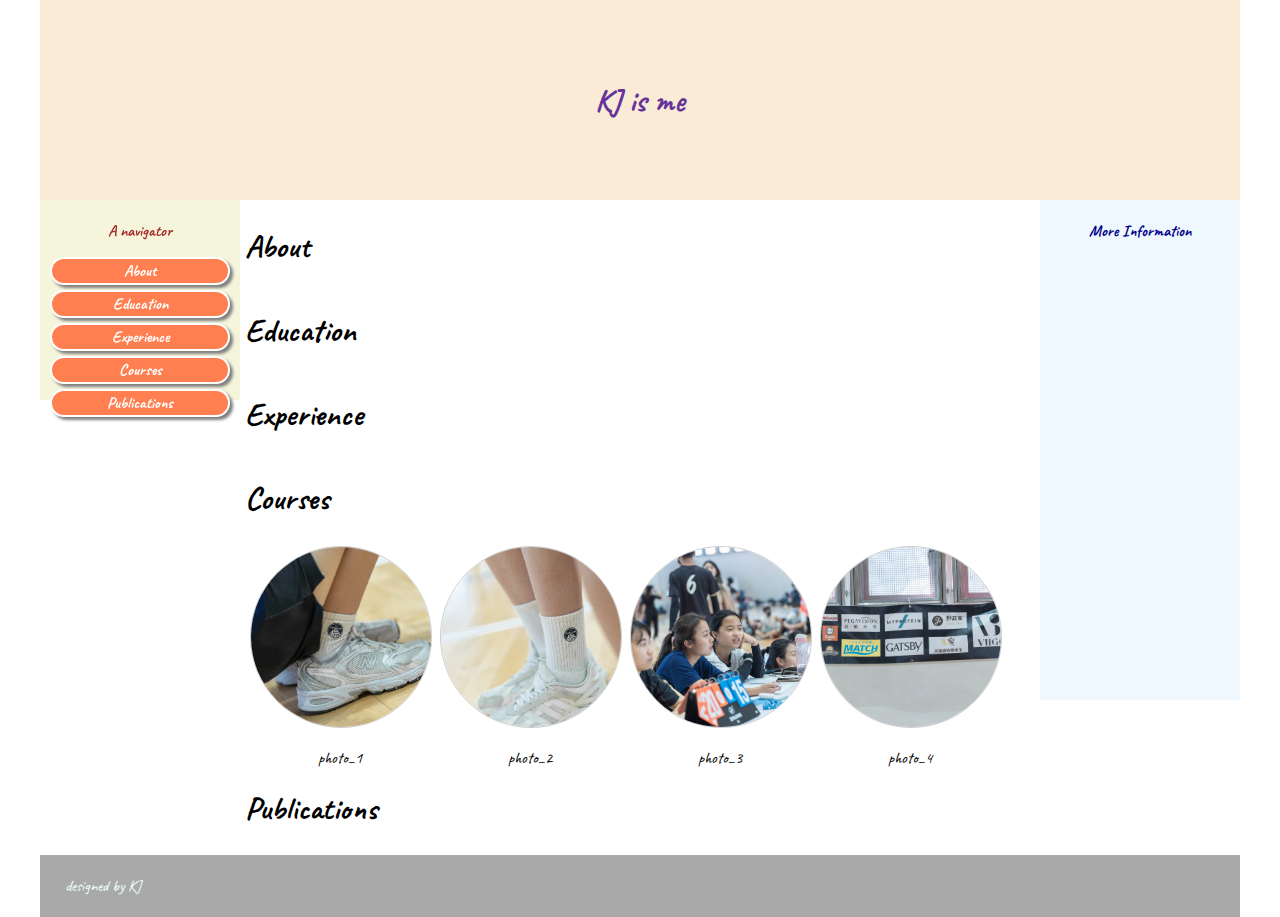
<file: web/index.html>
<!--This is an html 5 document-->
<!DOCTYPE html>
<html>

<head>
    <title>Hello it's KJ</title>
    <link rel="stylesheet" href="css/main.css">
    <link rel="stylesheet" href="https://fonts.googleapis.com/css?family=Caveat">
</head>

<body>
    <div id="wrapper">
        <!--put your main content here-->

        <div id="banner">
            <div class="container">
                <h1>KJ is me</h1>
            </div>
        </div>

        <div id="nav">
            <div class="container">
                <p>A navigator</p>
                <ul>
                    <li><a href="#about">About</a></li>
                    <li><a href="#education">Education</a></li>
                    <li><a href="#experience">Experience</a></li>
                    <li><a href="#courses">Courses</a></li>
                    <li><a href="#publication">Publications</a></li>
                </ul>
            </div>
        </div>

        <div id="content">
            <div class="container">

                <div id="about">
                    <h1 class="LIGHTING_FLOOR: 1">About</h1>
                </div>

                <div id="education">
                    <h1>Education</h1>
                </div>

                <div id="experience">
                    <h1>Experience</h1>
                </div>

                <div id="courses">
                    <h1>Courses</h1>
                    <div class="gallery"><a target="_blank" href="assets/photo_1.jpg"><img src="assets/photo_1.jpg"
                                alt="Cinque Terre" width="600" height="400"></a>
                        <div class="desc">photo_1</div>
                    </div>
                    <div class="gallery"><a target="_blank" href="assets/photo_2.jpg"><img src="assets/photo_2.jpg"
                                alt="Cinque Terre" width="600" height="400"></a>
                        <div class="desc">photo_2</div>
                    </div>
                    <div class="gallery"><a target="_blank" href="assets/photo_3.jpg"><img src="assets/photo_3.jpg"
                                alt="Cinque Terre" width="600" height="400"></a>
                        <div class="desc">photo_3</div>
                    </div>
                    <div class="gallery"><a target="_blank" href="assets/photo_4.jpg"><img src="assets/photo_4.jpg"
                                alt="Cinque Terre" width="600" height="400"></a>
                        <div class="desc">photo_4</div>
                    </div>
                </div>

                <div id="publications">
                    <h1>Publications</h1>
                </div>
            </div>
        </div>

        <div id="supporting">
            <div class="container">
                <p>More Information</p>
            </div>
        </div>

        <div id="footer">
            <div class="container">
                <p>designed by KJ</p>
            </div>
        </div>
    </div>
</body>

</html>
</file>
<file: web/css/main.css>
/* h1 {color: red;} */
/* ctrl+/ */

body {
    margin: 0px;
    padding: 0px;
    font-family:
        'Caveat',
        Helvetica,
        "Helvetica Neue",
        "HelveticaNeue-Light",
        "Helvetica Neue Light",
        Arial,
        sans-serif;
}

#wrapper {
    margin: 0 auto;
    width: 1200px;
}

#nav,
#content,
#supporting {
    margin-top: 200px;
}

/* #nav, #content, #supporting, #banner{
    padding: 5px;
} */

.container {
    padding: 5px;
}

#banner {
    width: 1200px;
    background-color: antiquewhite;
    color: rebeccapurple;
    height: 200px;
    clear: both;
    position: fixed;
}

#nav {
    width: 200px;
    background-color: beige;
    height: 200px;
    position: fixed;
    color: brown;
    font-weight: bolder;
}

#content {
    width: 800px;
    background-color: white;
    float: left;
    margin-left: 200px;
}

#supporting {
    width: 200px;
    background-color: aliceblue;
    height: 500px;
    float: left;
    color: darkblue;
    text-align: center;
    font-weight: bolder;
}

#footer {
    width: 1200px;
    background-color: darkgray;
    color: azure;
    clear: both;
}

#about,
#education,
#experience,
#courses,
#publications {
    padding-top: 200px;
    margin-top: -200px;
}

#banner h1 {
    text-align: center;
    line-height: 150px;
}

#nav li {
    display: block;
    background-color: coral;
    padding: 2px;
    margin: 5px;
    text-align: center;
    box-shadow: 3px 3px 3px 0px gray;
    border: 2px solid white;
    border-radius: 20px;
}

#nav li a {
    color: white;
    text-decoration: none;
    font-weight: bold;
}

#nav ul {
    padding-left: 0px;
}

#nav li a:hover {
    color: black;
    text-decoration: none;
    font-weight: bold;
}

#nav li:hover {
    background-color: aquamarine;
}

#nav p {
    text-align: center;
}

#footer p {
    margin-left: 20px;
}

div.gallery {
    margin: 5px;
    /* border: 1px solid #ccc; */
    float: left;
    width: 180px;
}

/* div.gallery:hover {
    border: 1px solid #777;
} */

div.gallery img {
    /* width: 100%;
    height: auto; */
    width: 180px;
    height: 180px;
    border-radius: 50%;
    object-fit: cover;
    border: 1px solid #ccc;
}

div.gallery img:hover{
    border: 1px solid black;
}

div.desc {
    padding: 15px;
    text-align: center;
}
</file>
